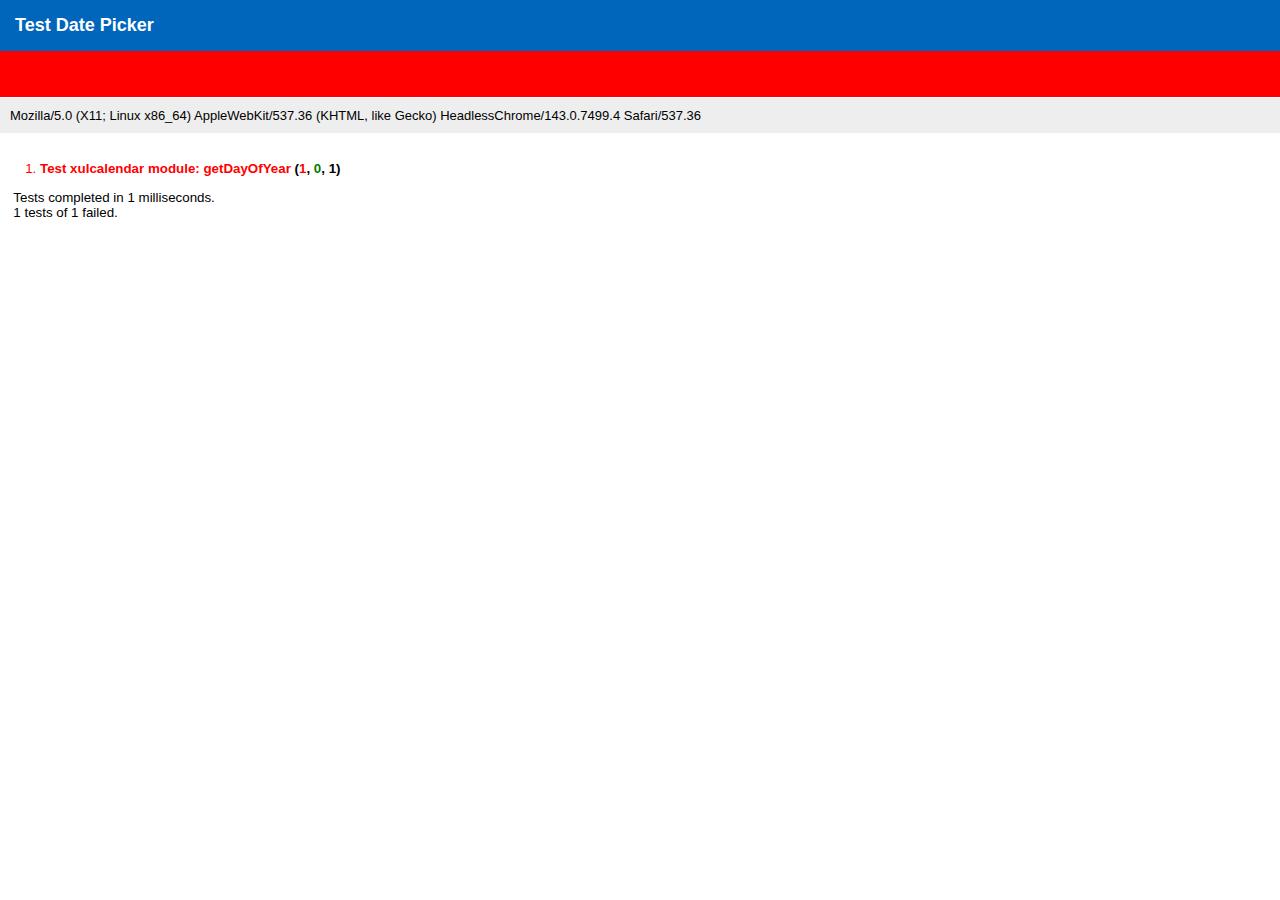
<file: test/testDatepicker.html>
<!DOCTYPE html PUBLIC "-//W3C//DTD XHTML 1.0 Transitional//EN"
        "http://www.w3.org/TR/xhtml1/DTD/xhtml1-transitional.dtd">
<html xmlns="http://www.w3.org/1999/xhtml" xml:lang="en" lang="en" dir="ltr" id="html">
<head>
    <meta http-equiv="Content-Type" content="text/html; charset=utf-8"/>
    <title>Test Date Picker</title>
    <link rel="Stylesheet" media="screen" href="jqUnit/testsuite.css"/>
    <script type="text/javascript" src="jqUnit/jquery.js"></script>
    <script type="text/javascript" src="jqUnit/jqUnit.js"></script>
    <script type="text/javascript" src="../datepicker/chrome/content/datepicker/xulcalendar.js"></script>
    <script type="text/javascript">
        var temp = function ($) {
            with (jqUnit) {
                module('Test xulcalendar');
                test('getDayOfYear', function() {
                    for (var offset = -12.0; offset < 12.1; offset += 0.5) {
                        var date = new Date();
                        date.setFullYear(date.getFullYear(), 0, 1);
                        Date.prototype.getTimezoneOffset = function() {return offset;};
                        for (var i = 1; i < 366; i++) {
                            assertEquals("Using offset "+ offset+": " + date, i, date.getDayOfYear());
                            date.setDate(date.getDate() + 1);
                        }
                    }
                });
            }
        }(jQuery);
    </script>
</head>
<body id="body">
<h1 id="header">Test Date Picker</h1>

<h2 id="banner">&nbsp;</h2>

<h2 id="userAgent">&nbsp;</h2>

<!-- Test HTML -->
<div id="main" style="display: none;">
</div>
<ol id="tests">&nbsp;</ol>
</body>
</html>
</file>
<file: test/jqUnit/testsuite.css>
body, div, h1 { font-family: 'trebuchet ms', verdana, arial; margin: 0; padding: 0 }
body {font-size: 10pt; }
h1 { padding: 15px; font-size: large; background-color: #06b; color: white; }
h2 { padding: 10px; background-color: #eee; color: black; margin: 0; font-size: small; font-weight: normal }

.pass { color: green; } 
.fail { color: red; } 
p.result { margin-left: 1em; }

#banner { height: 2em; border-bottom: 1px solid white; }
h2.pass { background-color: green; }
h2.fail { background-color: red; }

div#fx-tests h4 {
	background: red;
}

div#fx-tests h4.pass {
	background: green;
}

div#fx-tests div.box {
	background: red url(data/cow.jpg) no-repeat;
	overflow: hidden;
	border: 2px solid #000;
}

div#fx-tests div.overflow {
	overflow: visible;
}

div.inline {
	display: inline;
}

div.autoheight {
	height: auto;
}

div.autowidth {
	width: auto;
}

div.autoopacity {
	opacity: auto;
}

div.largewidth {
	width: 100px;
}

div.largeheight {
	height: 100px;
}

div.largeopacity {
	filter: progid:DXImageTransform.Microsoft.Alpha(opacity=100);
}

div.medwidth {
	width: 50px;
}

div.medheight {
	height: 50px;
}

div.medopacity {
	opacity: 0.5;
	filter: progid:DXImageTransform.Microsoft.Alpha(opacity=50);
}

div.nowidth {
	width: 0px;
}

div.noheight {
	height: 0px;
}

div.noopacity {
	opacity: 0;
	filter: progid:DXImageTransform.Microsoft.Alpha(opacity=0);
}

div.hidden {
	display: none;
}

div#fx-tests div.widewidth {
	background-repeat: repeat-x;
}

div#fx-tests div.wideheight {
	background-repeat: repeat-y;
}

div#fx-tests div.widewidth.wideheight {
	background-repeat: repeat;
}

div#fx-tests div.noback {
	background-image: none;
}

div.chain, div.chain div { width: 100px; height: 20px; position: relative; float: left; }
div.chain div { position: absolute; top: 0px; left: 0px; }

div.chain.test { background: red; }
div.chain.test div { background: green; }

div.chain.out { background: green; }
div.chain.out div { background: red; display: none; }
</file>
